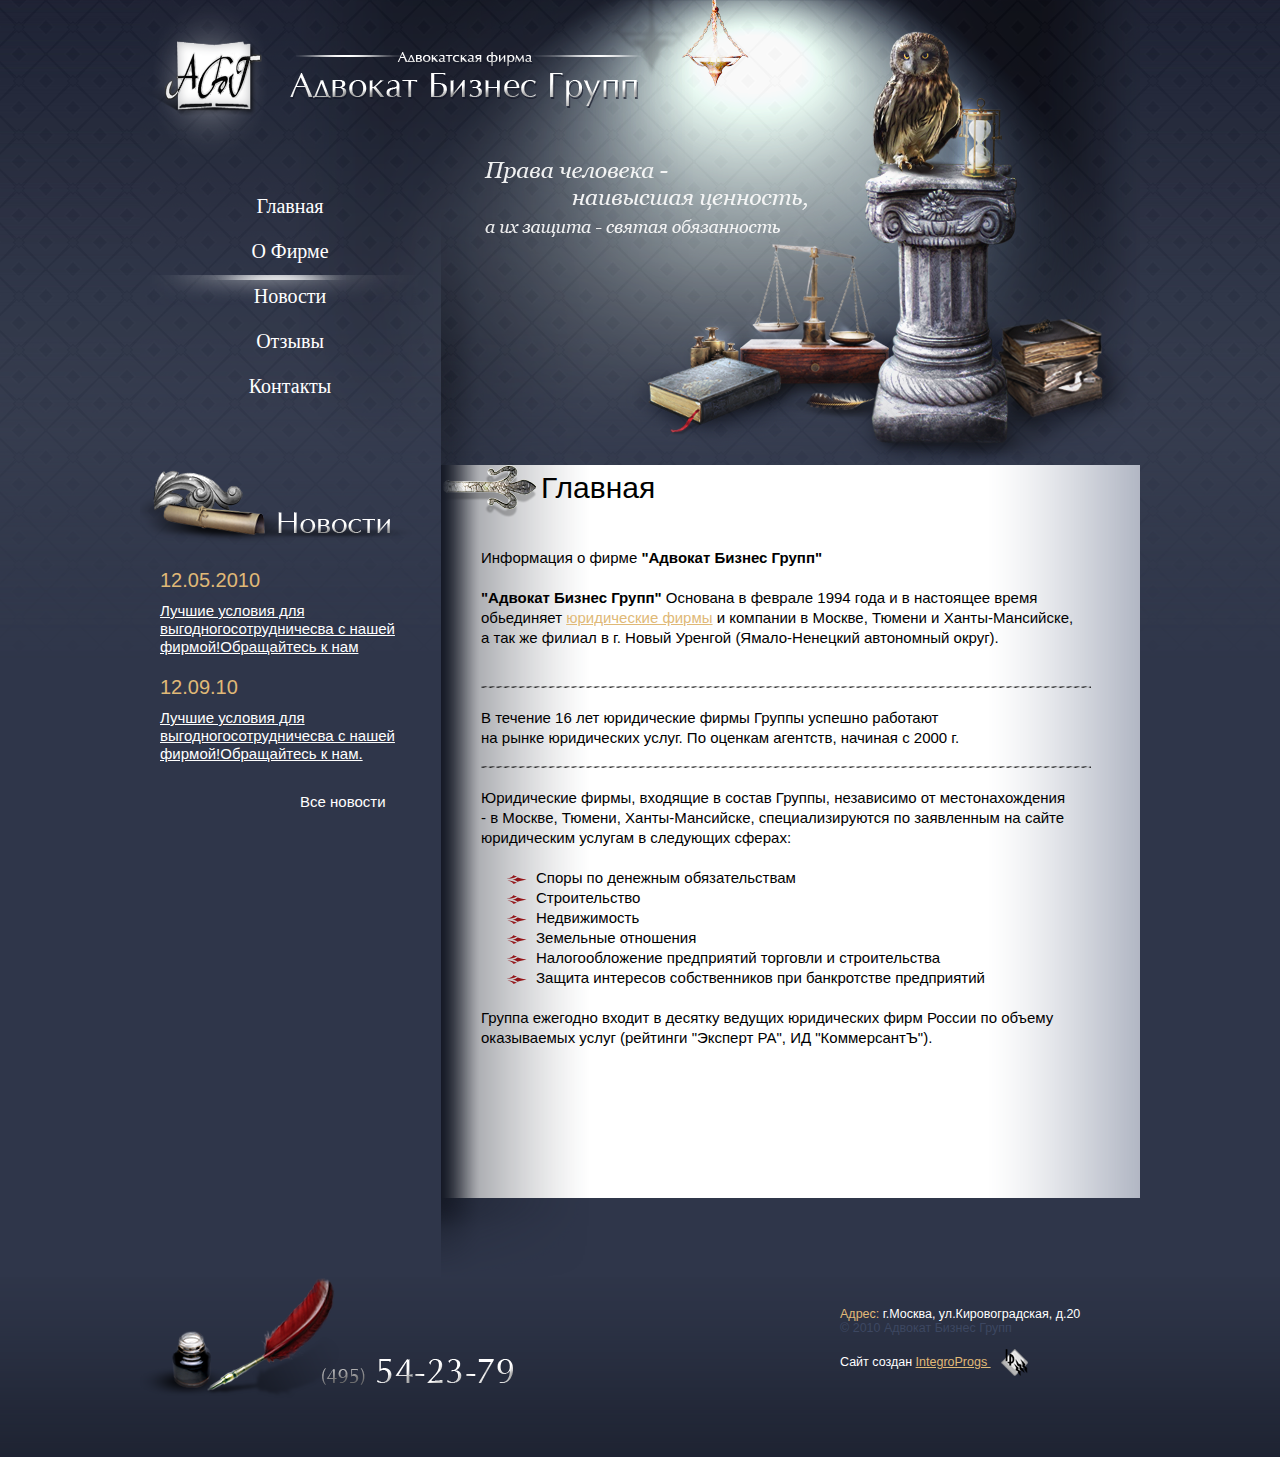
<file: index.html>
<!DOCTYPE html PUBLIC "-//W3C//DTD XHTML 1.1//EN" "http://www.w3.org/TR/xhtml11/DTD/xhtml11.dtd">
<html xmlns="http://www.w3.org/1999/xhtml" xml:lang="ru-RU">
<head>
	<meta http-equiv="content-type" content="text/html; charset=utf-8" />
	<title></title>
	<meta name="title" content="" />
	<meta name="keywords" content="" />
	<meta name="description" content="" />
	<link rel="stylesheet" href="css/style.css" type="text/css" media="screen, projection" />
	<!--[if lt IE 7]>
		<script src="js/DD_belatedPNG.js"></script>
		<script>
		DD_belatedPNG.fix('*');
		</script>
		
		<![endif]--> 
</head>

<body>
<div id="topBgGrad">
	<div class="topBgGradProzr">
		<div id="wrapper">
			<div class="topBgGradProzr">
				
	<div id="header">
		<a href="/"><img src="img/topLogo.png" id="topLogo" alt="Main Page" /></a>
						<!--TOP_LOGO-->
	</div><!-- #header-->

	<div id="middle">

		<div id="container">
			<div id="content11">
				<div id="rGrad">
					<div id="lGrad">
						<div id="ykazatel">
							<h5>Главная</h5>
						</div>
						<!--ykazatel/-->
						
						
						<div id="content">
							Информация о фирме <strong>"Адвокат Бизнес Групп"</strong><br/>
					<br/>
					<strong>"Адвокат Бизнес Групп"</strong> Основана в феврале 1994 года и в настоящее время<br/>
					обьединяет <a href="#">юридические фирмы</a> и компании в Москве, Тюмени и Ханты-Мансийске,<br/>
					а так же филиал в г. Новый Уренгой (Ямало-Ненецкий автономный округ).<br/>
					<br/>
					<div class="cborder" style="margin-bottom:20px;">
						
					</div>
					<!--name/-->
					<p class="cborder">
						
							В течение 16 лет юридические фирмы Группы успешно работают<br/>
							на рынке юридических услуг. По оценкам агентств, начиная с 2000 г.<br/>
					</p>
					<br/>
					Юридические фирмы, входящие в состав Группы, независимо от местонахождения<br/>
					- в Москве, Тюмени, Ханты-Мансийске, специализируются по заявленным на сайте<br/> 
					юридическим услугам в следующих сферах:<br/>
					<br/>
					<ul>
						<li>Споры по денежным обязательствам</li>
						<li>Строительство</li>
						<li>Недвижимость</li>
						<li>Земельные отношения</li>
						<li>Налогообложение предприятий торговли и строительства</li>
						<li>Защита интересов собственников при банкротстве предприятий</li>
					</ul>
					<br/>
					
						Группа ежегодно входит в десятку ведущих юридических фирм России по объему<br/>оказываемых услуг (рейтинги "Эксперт РА", ИД "КоммерсантЪ"). 
						</div>
						<!--content/-->
						<!--imgGrad/-->
					</div>
					<!--lGrad/-->
				</div>
				<!--rGrad/-->
				<div id="imgGrad"></div>
				<!--imgGrad/-->
			</div>
			<!-- #content11-->
		</div>
		<!-- #container-->

		<div class="sidebar" id="sideLeft">
			<div id="leftNav">
					<ul>
						<li><a href="#">Главная</a></li>
						<li><a href="#">О Фирме</a></li>
						<li class="active"><a href="#">Новости</a></li>
						<li><a href="#">Отзывы</a></li>
						<li><a href="#">Контакты</a></li>
					</ul>
				</div>
				<!--leftNav/-->
				
				<div id="news">
					<img alt="Novosti" src="img/bgNews.png"/>
					
					<div class="article">
						<div class="date">
							12.05.2010
						</div>
						<!--date/-->
						<div class="articleText">
							<a href="#">Лучшие условия для выгодногосотрудничесва с нашей фирмой!Обращайтесь к нам</a>
						</div>
					</div>
					<!--article/-->
					<div class="article">
						<div class="date">
							12.09.10
						</div>
						<!--date/-->
						<div class="articleText">
							<a href="#">Лучшие условия для выгодногосотрудничесва с нашей фирмой!Обращайтесь к нам.</a>
						</div>
					</div>
					<!--article/-->
					<div id="allnews">
						<a href="#">Все новости</a>
					</div>
				</div>
				<!--news/-->
		</div><!-- .sidebar#sideLeft -->

	</div><!-- #middle-->
	</div>
	<!--topBgGradProzr/-->

			</div>
			<!--topBgGradProzr/-->
	

		</div>
		<!-- #wrapper -->
	</div>
	<!--topBgGrad/-->
<div id="footer">
	
					<div id="fContacts">
						<div id="phoneImg">
							<div id="rFooterBlock">
							<span style="color:#e0b977">Адрес:</span> г.Москва,  ул.Кировоградская,  д.20<br/>
							<span style="color:#3d4761">© 2010 Адвокат Бизнес Групп</span><br/>
							<br/>
							Сайт создан <a href="http://www.integroprogs.ru/">IntegroProgs </a> <img alt="logo IntegroPro" style="margin:0 0 -10px 10px;" src="img/logo_IP.png"/>
						</div>
						<!--rFooterBlock/-->
						</div>
						<!--phoneImg/-->
						
					</div>
					<!--fContacts-->
	</div><!-- #footer -->

</body>
</html>
</file>
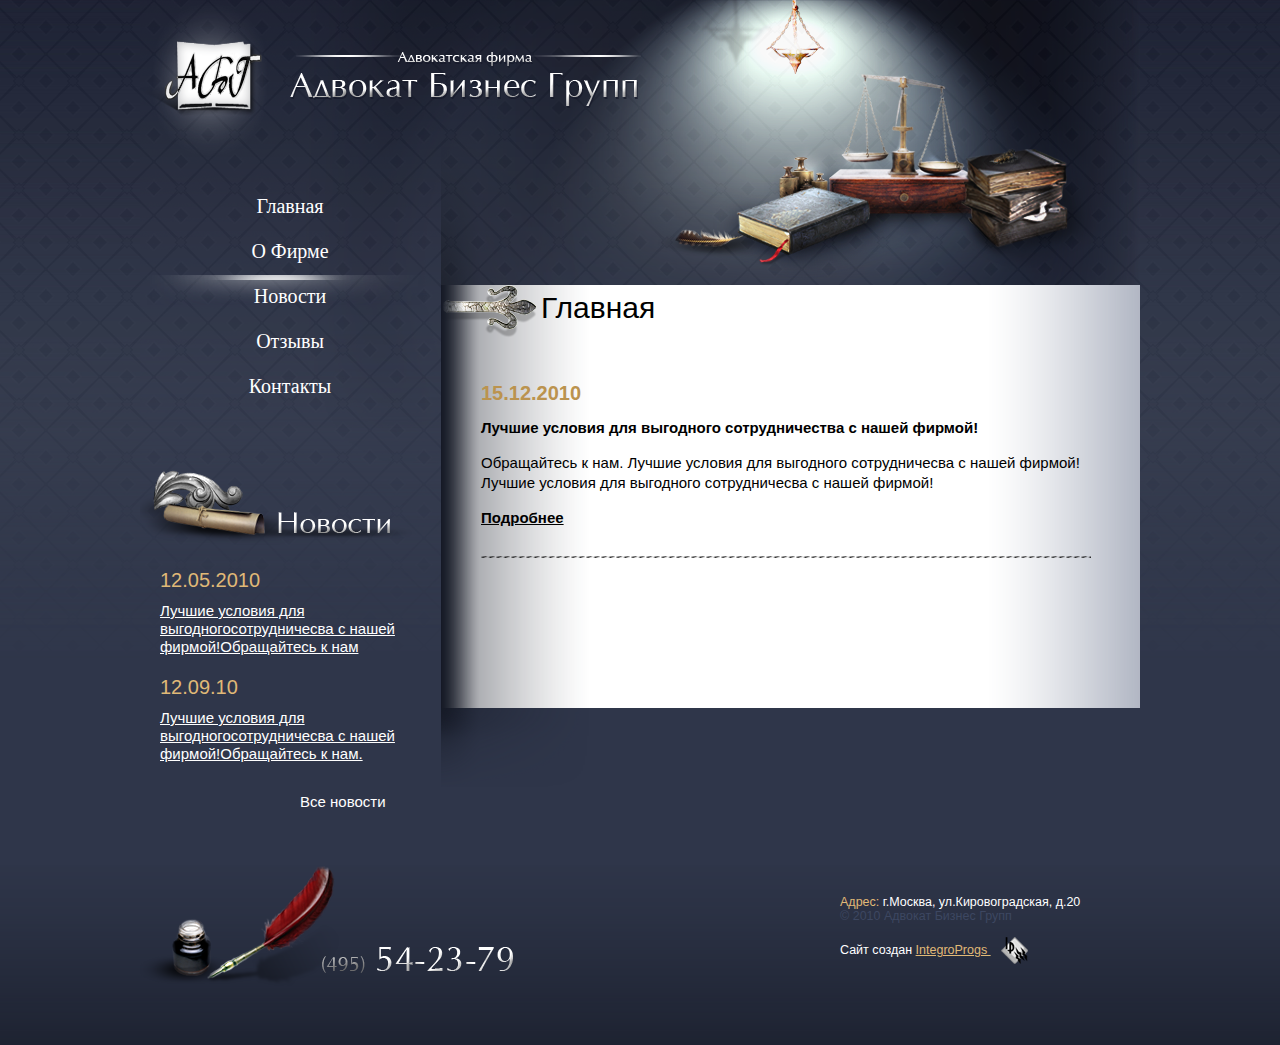
<file: 2.html>
<!DOCTYPE html PUBLIC "-//W3C//DTD XHTML 1.1//EN" "http://www.w3.org/TR/xhtml11/DTD/xhtml11.dtd">
<html xmlns="http://www.w3.org/1999/xhtml" xml:lang="ru-RU">
<head>
	<meta http-equiv="content-type" content="text/html; charset=utf-8" />
	<title></title>
	<meta name="title" content="" />
	<meta name="keywords" content="" />
	<meta name="description" content="" />
	<link rel="stylesheet" href="css/style.css" type="text/css" media="screen, projection" />
	<!--[if lt IE 7]>
		<script src="js/DD_belatedPNG.js"></script>
		<script>
		DD_belatedPNG.fix('*');
		</script>
		
		<![endif]--> 

<body>
<div id="topBgGrad">
	<div class="topBgGradProzr">
		<div id="wrapper2">
			<div class="topBgGradProzr">
				
	<div id="header">
		<a href="/"><img src="img/topLogo.png" id="topLogo" alt="Main Page" /></a>
						<!--TOP_LOGO-->
	</div><!-- #header-->

	<div id="middle">

		<div id="container2">
			<div id="content11">
				<div id="rGrad">
					<div id="lGrad">
						<div id="ykazatel">
							<h5>Главная</h5>
						</div>
						<!--ykazatel/-->
						
						
						<div id="content">
							<div class="content-news">
						<div class="news-date">
							15.12.2010
						</div>
						<div class="news-title">
							Лучшие условия для выгодного сотрудничества с нашей фирмой!
						</div>
						<div class="news-fulltitle">
							Обращайтесь к нам. Лучшие условия для выгодного сотрудничесва с нашей фирмой!Лучшие условия для выгодного сотрудничесва с нашей фирмой!
						</div>
						<div class="news-more">
							<a href="#">Подробнее</a>
						</div>
					</div>
						</div>
						<!--content/-->
						<!--imgGrad/-->
					</div>
					<!--lGrad/-->
				</div>
				<!--rGrad/-->
				<div id="imgGrad"></div>
				<!--imgGrad/-->
			</div>
			<!-- #content11-->
		</div>
		<!-- #container-->

		<div class="sidebar" id="sideLeft">
			<div id="leftNav">
					<ul>
						<li><a href="#">Главная</a></li>
						<li><a href="#">О Фирме</a></li>
						<li class="active"><a href="#">Новости</a></li>
						<li><a href="#">Отзывы</a></li>
						<li><a href="#">Контакты</a></li>
					</ul>
				</div>
				<!--leftNav/-->
				
				<div id="news">
					<img alt="Novosti" src="img/bgNews.png"/>
					
					<div class="article">
						<div class="date">
							12.05.2010
						</div>
						<!--date/-->
						<div class="articleText">
							<a href="#">Лучшие условия для выгодногосотрудничесва с нашей фирмой!Обращайтесь к нам</a>
						</div>
					</div>
					<!--article/-->
					<div class="article">
						<div class="date">
							12.09.10
						</div>
						<!--date/-->
						<div class="articleText">
							<a href="#">Лучшие условия для выгодногосотрудничесва с нашей фирмой!Обращайтесь к нам.</a>
						</div>
					</div>
					<!--article/-->
					<div id="allnews">
						<a href="#">Все новости</a>
					</div>
				</div>
				<!--news/-->
		</div><!-- .sidebar#sideLeft -->

	</div><!-- #middle-->
	</div>
	<!--topBgGradProzr/-->

			</div>
			<!--topBgGradProzr/-->
	

		</div>
		<!-- #wrapper -->
	</div>
	<!--topBgGrad/-->
<div id="footer">
	
					<div id="fContacts">
						
						<div id="phoneImg">
							<div id="rFooterBlock">
							<span style="color:#e0b977">Адрес:</span> г.Москва,  ул.Кировоградская,  д.20<br/>
							<span style="color:#3d4761">© 2010 Адвокат Бизнес Групп</span><br/>
							<br/>
							Сайт создан <a href="http://www.integroprogs.ru/">IntegroProgs </a> <img alt="logo IntegroPro" style="margin:0 0 -10px 10px;" src="img/logo_IP.png"/>
						</div>
						<!--rFooterBlock/-->
						</div>
						<!--phoneImg/-->
						
					</div>
					<!--fContacts-->
	</div><!-- #footer -->

</body>
</html>
</file>
<file: css/style.css>
@import url('reset.css'); 


a{
	color:#e0b977;
}

a:hover{
	color:#e0b977;
	text-decoration:none;
}

body{
	background:#1e2332;
	font-family: Georgia, sans-serif;
	display:block;
	width:100%;
	height:100%;
}

#topBgGrad{
	min-width:1000px;
	background:#2f364a url(../img/topBgGrad.jpg);
	background-repeat:repeat-x;
	background-position:top center;
}




#wrapper {
	background:url(../img/backgroundImg.png);
	background-repeat:no-repeat;
	background-position:top center;
	width: 1000px;
	margin: 0 auto;
}

#wrapper2 {
	background:url(../img/2.png);
	background-repeat:no-repeat;
	background-position:top center;
	width: 1000px;
	margin: 0 auto;
}

.topBgGradProzr{
	background:url(../img/topBgGradProzr.png);
	background-repeat:repeat-x;
	background-position:top center;
	height:100%;
	
}


/* Header
-----------------------------------------------------------------------------*/
#header {
	height: 185px;
}


/* Middle
-----------------------------------------------------------------------------*/
#middle {
	width: 100%;
	height: 1%;
	position: relative;
}
#middle:after {
	content: '.';
	display: block;
	clear: both;
	visibility: hidden;
	height: 0;
}
#container {
	position:relative;
	margin-top:280px;
	width: 100%;
	float: left;
	overflow: hidden;
}
#container2 {
	position:relative;
	margin-top:100px;
	width: 100%;
	float: left;
	overflow: hidden;
}
#content11 {
	position:relative;
	padding: 0 0 0 301px;
}

#rGrad{
	position:relative;
	background:#fff url(../img/rightGrad.png);
	background-repeat:repeat-y;
	background-position:right top;
	
}
#lGrad{
	position:relative;
	width:665px;
	background:url(../img/leftGrad.png);
	background-repeat:repeat-y;
	background-position:bottom left;
	background-repeat:repeat-y;
}
#ykazatel{
	background:url(../img/bpointer.png);
	background-repeat:no-repeat;
	background-position:top left;
	height:53px;
}

#ykazatel h5{
	padding-top:6px;
	margin:0 0 0 100px;
	font-weight:normal;
	font-style: normal;
	font-size:30px;
	
}

#content{
	position:relative;
	font-size: 15px;
	line-height:20px;
	position: relative;
	padding:30px 15px 150px 40px;
}

#content ul{
	
	margin-left:25px;
}
#content ul li{
	display:block;
	padding-left:30px;
	background:url(../img/pointer.png);
	background-repeat:no-repeat;
	background-position:left;
}

.cborder{
	background:url(../img/cborder.png);
	background-position:bottom left;
	background-repeat:repeat-x;
	width:100%;
	padding-bottom:20px;	
}

/************************************************content-news*******************************/

div.content-news{
	background:url(../img/cborder.png);
	background-position:bottom left;
	background-repeat:repeat-x;
	width:100%;
	padding-bottom:30px;
}
div.news-date{
	color:#bb934e;
	font-size: 20px;
	margin:15px 0 15px 0;
	font-weight: bold;
}
div.news-title{
	color:#000;
	font-size: 15px;
	margin:15px 0 15px 0;
	font-weight: bold;
	font-style:normal;
}
div.news-fulltitle{
	color:#000;
	font-size: 15px;
	margin:15px 0 15px 0;
	font-weight: normal;
}
div.news-more a{
	color:#000;
	font-size: 15px;
	margin:15px 0 15px 0;
	margin-bottom:10px;
	font-weight: bold;
	text-decoration: underline;
}
div.news-more a:hover{
	color:#000;
	font-size: 15px;
	margin-bottom:10px;
	font-weight: bold;
	text-decoration: none;
}

.cborder{
	background:url(../img/cborder.png);
	background-position:bottom left;
	background-repeat:repeat-x;
	width:100%;
	padding-bottom:20px;	
}



/* Sidebar Left
-----------------------------------------------------------------------------*/
#sideLeft {
	float: left;
	width: 300px;
	margin-left: -100%;
	position: relative;
}
/*-------------------------------------------------------leftNav--------*/
div#leftNav{
	position:relative;
	background-repeat:no-repeat;
	background-position:top;
	width:300px;
	height:285px;
	text-align:center;
}

div#leftNav ul li{
	line-height:45px;
	display:block;
	list-style-type:none;
}

div#leftNav ul li a{
	text-decoration:none;
	color:#fff;
	font: 20px Georgia;
}


div#leftNav ul li a:hover{
	color:#e0b977;
	border-bottom:2px dashed #e0b977;
}

div#leftNav ul li.active a{
	
} 
div#leftNav .active{
	background:url(../img/podsvetka_menu.png);
	background-repeat:no-repeat;
}
/*-------------------------------------------------------leftNEWSBLOCK-------*/
div#news{
	margin-bottom:20px;
	position:relative;
	min-height:375px;
	width:275px;
}


img#imageNews{
	
}
div.article{
}
div.date{
	color:#e0b977;
	font-size: 20px;
	margin:20px 0px 10px 20px;
}
div.articleText{
	margin:0 0 0 20px;
}
div.articleText a{
	color:#fff;
	font-size: 15px;
	text-decoration:underline;
}

div.articleText a:hover{
	color:#fff;
	font-size:15px;
	text-decoration:none;
}

#allnews{
	margin:30px 0 0 160px;
	
	
}
#allnews a{
	font-size:15px;
	color:#fff;
	text-decoration:none;
	font-style: bold;
}











/* Footer
-----------------------------------------------------------------------------*/
#imgGrad{
	height:79px;
	background:url(../img/imgGrad.png);
	background-repeat:no-repeat;
	
}

#phoneImg{
	background:url(../img/footerPhone.png);
	background-repeat:no-repeat;
	background-position:top left;
	margin:0 auto;
	height:100%;
}

#footer {
	min-width:1000px;
	height: 180px;
	background:url(../img/bottomBgGradIe.png);
	background-repeat:repeat-x;
	background-position:bottom center;
}

#fContacts{
	
	margin:0 auto;
	height:100%;
	width:1000px;
}

#rFooterBlock{
	font-size:12.5px;
	color:#fff;
	margin-left:700px;
	padding:30px 0 0 0;
}
</file>
